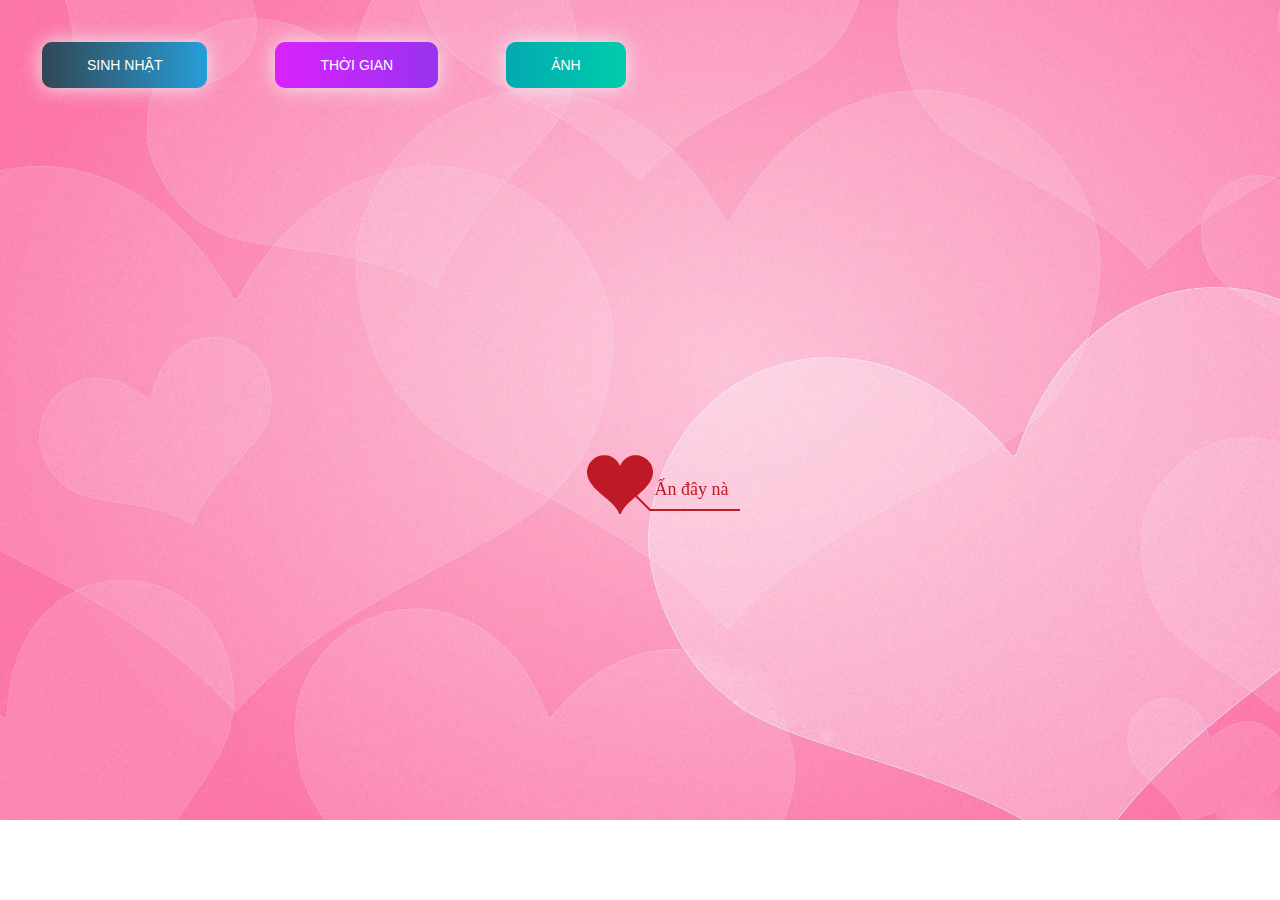
<file: timeline.html>
﻿<!DOCTYPE html PUBLIC "-//W3C//DTD XHTML 1.0 Strict//EN" "http://www.w3.org/TR/xhtml1/DTD/xhtml1-strict.dtd">
<html xml:lang="en" xmlns="http://www.w3.org/1999/xhtml">
<head>
		<meta http-equiv="Content-Type" content="text/html; charset=UTF-8">
		<link rel="icon" type="image/png" href="./img/birthdayCake.png">
        <!-- Tiêu đề của trang dòng thời gian -->
		<title>Thời gian đã trôI qua</title>	    
        <link type="text/css" rel="stylesheet" href="./css/default.css">
        <link rel="stylesheet" href="./css/style.css">
		<script type="text/javascript" src="./js/jquery.min.js"></script>
		<script type="text/javascript" src="./js/jscex.min.js"></script>
		<script type="text/javascript" src="./js/jscex-parser.js"></script>
		<script type="text/javascript" src="./js/jscex-jit.js"></script>
		<script type="text/javascript" src="./js/jscex-builderbase.min.js"></script>
		<script type="text/javascript" src="./js/jscex-async.min.js"></script>
		<script type="text/javascript" src="./js/jscex-async-powerpack.min.js"></script>
		<script type="text/javascript" src="./js/functions.js" charset="utf-8"></script>
		<script type="text/javascript" src="./js/love.js" charset="utf-8"></script>
	    <style type="text/css"></style>

</head>
    <body>
        <div class="buttons">
            <a href="index.html" class="btn btn-bir">Sinh nhật</a>
            <a href="timeline.html" class="btn btn-timeline">thời gian</a>
            <a href="gallery.html" class="btn btn-gallery">Ảnh</a>
        </div>
        <div id="main">
             <div id="wrap">
                <div id="text">
			        <div id="code">
					<!-- 4. CHỈNH SỬA LỜI CHÚC CỦA BẠN TẠI ĐÂY-->
			      <font color="#3500ff"><span class="say">  Sau khoảng 365 ngày thì cũng đến một ngày tương đối đặc biệt</span><br>
						<span class="say">  Đó là ngày gì bạn có biết không ?</span><br>
						<span class="say"></span><br>
						<span class="say">  Hôm nay là ngày sinh nhật lần thứ 17 cụa TRân á</span><br>
						<span class="say">  Không có gì nhiều, xin gửi đến Trân vài lời chúc</span><br>
						<span class="say">  Chúc cho Trân bước sang tuổi mới</span><br>
						<span class="say">với thật nhiều niềm vui, niềm hạnh phúc </span><br>
						<span class="say">bên gia đình và những người thân yêu của mình</span><br>
						<span class="say">  Cũng xin chúc cho Trân ngày càng xin đẹp, học thật tốt<3</span><br>
						<span class="say">để có thể chinh phục được những ước mơ của bản thân</span><br>
						<span class="say">Chúc Trân sinh nhật vui vẽ.</span><br>
						<span class="say"> </span><br>
                        <span class="say"><span class="space"></span> --Happy Birdthday --</span>
			  </font></p>
      </div>
                </div>
                <div id="clock-box">
					<span class="STYLE1"> Thời gian từ lúc bạn được ra đời</span>  <!--Có thể thay đổi chổ này thành số tuổi của người bạn muốn chúc -->
                  <div id="clock"></div>
              </div>
                <canvas id="canvas" width="1100" height="680"></canvas>
            </div>
            
        </div>

    <!-- Phần nhạc -->
    <audio id="player" autoplay loop>
        <source src="./music/music.mp3" type="audio/mp3" />
    </audio>
    <script>
    (function(){
        var canvas = $('#canvas');
		
        if (!canvas[0].getContext) {
            $("#error").show();
            return false;        }

        var width = canvas.width();
        var height = canvas.height();        
        canvas.attr("width", width);
        canvas.attr("height", height);
        var opts = {
            seed: {
                x: width / 2 - 20,
                color: "rgb(190, 26, 37)",
                scale: 2
            },
            branch: [
                [535, 680, 570, 250, 500, 200, 30, 100, [
                    [540, 500, 455, 417, 340, 400, 13, 100, [
                        [450, 435, 434, 430, 394, 395, 2, 40]
                    ]],
                    [550, 445, 600, 356, 680, 345, 12, 100, [
                        [578, 400, 648, 409, 661, 426, 3, 80]
                    ]],
                    [539, 281, 537, 248, 534, 217, 3, 40],
                    [546, 397, 413, 247, 328, 244, 9, 80, [
                        [427, 286, 383, 253, 371, 205, 2, 40],
                        [498, 345, 435, 315, 395, 330, 4, 60]
                    ]],
                    [546, 357, 608, 252, 678, 221, 6, 100, [
                        [590, 293, 646, 277, 648, 271, 2, 80]
                    ]]
                ]] 
            ],
            bloom: {
                num: 700,
                width: 1080,
                height: 650,
            },
            footer: {
                width: 1200,
                height: 5,
                speed: 10,
            }
        }

        var tree = new Tree(canvas[0], width, height, opts);
        var seed = tree.seed;
        var foot = tree.footer;
        var hold = 1;

        canvas.click(function(e) {
            var offset = canvas.offset(), x, y;
            x = e.pageX - offset.left;
            y = e.pageY - offset.top;
            if (seed.hover(x, y)) {
                hold = 0; 
                canvas.unbind("click");
                canvas.unbind("mousemove");
                canvas.removeClass('hand');
            }
        }).mousemove(function(e){
            var offset = canvas.offset(), x, y;
            x = e.pageX - offset.left;
            y = e.pageY - offset.top;
            canvas.toggleClass('hand', seed.hover(x, y));
        });

        var seedAnimate = eval(Jscex.compile("async", function () {
            seed.draw();
            while (hold) {
                $await(Jscex.Async.sleep(10));
            }
            while (seed.canScale()) {
                seed.scale(0.95);
                $await(Jscex.Async.sleep(10));
            }
            while (seed.canMove()) {
                seed.move(0, 2);
                foot.draw();
                $await(Jscex.Async.sleep(10));
            }
        }));

        var growAnimate = eval(Jscex.compile("async", function () {
            do {
    	        tree.grow();
                $await(Jscex.Async.sleep(10));
            } while (tree.canGrow());
        }));

        var flowAnimate = eval(Jscex.compile("async", function () {
            do {
    	        tree.flower(2);
                $await(Jscex.Async.sleep(10));
            } while (tree.canFlower());
        }));

        var moveAnimate = eval(Jscex.compile("async", function () {
            tree.snapshot("p1", 240, 0, 610, 680);
            while (tree.move("p1", 500, 0)) {
                foot.draw();
                $await(Jscex.Async.sleep(10));
            }
            foot.draw();
            tree.snapshot("p2", 500, 0, 610, 680);

            canvas.parent().css("background", "url(" + tree.toDataURL('image/png') + ")");
            canvas.css("background", "#ffe");
            $await(Jscex.Async.sleep(300));
            canvas.css("background", "none");
        }));

        var jumpAnimate = eval(Jscex.compile("async", function () {
            var ctx = tree.ctx;
            while (true) {
                tree.ctx.clearRect(0, 0, width, height);
                tree.jump();
                foot.draw();
                $await(Jscex.Async.sleep(25));
            }
        }));

        var textAnimate = eval(Jscex.compile("async", function () {
		    var together = new Date();
		    var year = 2005, month = 3, day = 14;  // 5. thay đổi ngày tháng năm yêu nhau tại đây hoặc ngày sinh của người mà bạn muốn chúc
		    together.setFullYear(year, month - 1, day); 			
		    together.setHours(0);							
		    together.setMinutes(0);				
		    together.setSeconds(0);					
		    together.setMilliseconds(0);			

		    $("#code").show().typewriter();
            $("#clock-box").fadeIn(500);
            while (true) {
                timeElapse(together);
                $await(Jscex.Async.sleep(1000));
            }
        }));

        var runAsync = eval(Jscex.compile("async", function () {
            $await(seedAnimate());
            $await(growAnimate());
            $await(flowAnimate());
            $await(moveAnimate());

            textAnimate().start();

            $await(jumpAnimate());
        }));

        runAsync().start();
    })();
    </script>
</div>
</body>
</html>
</file>
<file: css/default.css>
body {
    margin: 0;
    padding: 0;
    /* Ảnh nền của trang thứ 2 nếu bạn muốn thay đổi thì nó tại đây */
    background-image: url("../img/9SHW2XH.jpg");
    background-size: cover;
    background-repeat: no-repeat;
    font-size: 14px;
    font-family: "sans-serif", "sans-serif", sans-serif;
    color: #660086;
    overflow: auto;
}
a {
    color: #00ff45;
    font-size: 14px;
    text-decoration: none;
}
#main {
    width: 100%;
}
#wrap {
    position: relative;
    margin: 0 auto;
    width: 1100px;
    height: 680px;
    margin-top: 10px;
}
#text {
    width: 400px;
    height: 425px;
    left: 60px;
    top: 80px;
    position: absolute;
}
#code {
    display: none;
    font-size: 16px;
}
#clock-box {
    position: absolute;
    left: 60px;
    top: 550px;
    font-size: 28px;
    display: none;
}
#clock-box a {
    font-size: 28px;
    text-decoration: none;
}
#clock {
    margin-left: 48px;
}
#clock .digit {
    font-size: 64px;
}
#canvas {
    margin: 0 auto;
    width: 1100px;
    height: 680px;
}
#error {
    margin: 0 auto;
    text-align: center;
    margin-top: 60px;
    display: none;
}
.hand {
    cursor: pointer;
}
#code {
    width: 500px;
    color: #3b6900;
    font-family: cursive;
}
.space {
    margin-right: 150px;
}
</file>
<file: css/style.css>
@import url("https://fonts.googleapis.com/css2?family=Roboto:ital,wght@0,100;0,300;0,400;0,500;0,700;1,300;1,400&display=swap");

html {
    scroll-behavior: smooth;
    font-family: "Roboto", sans-serif;
}

a {
    text-decoration: none;
}

.page__main {
    /* Ảnh nền của trang đầu tiên nếu bạn muốn đổi thì đổi tại đây */
    background-image: url("../img/background.png");
    background-repeat: no-repeat;
    margin: 0;
    padding: 0;
    background-size: cover;
    background-position-y: -18rem;
}
.buttons {
    display: flex;
    column-gap: 3rem;
    padding: 2rem;
}

.btn-bir:hover {
    background-position: right center;
    color: #fff;
    text-decoration: none;
}

.btn-bir {
    background-image: linear-gradient(
        to right,
        #314755 0%,
        #26a0da 51%,
        #314755 100%
    );
    margin: 10px;
    padding: 15px 45px;
    text-align: center;
    text-transform: uppercase;
    transition: 0.5s;
    background-size: 200% auto;
    color: white;
    box-shadow: 0 0 20px #eee;
    border-radius: 10px;
    display: block;
}

.btn-timeline {
    background-image: linear-gradient(
        to right,
        #da22ff 0%,
        #9733ee 51%,
        #da22ff 100%
    );
}
.btn-timeline {
    margin: 10px;
    padding: 15px 45px;
    text-align: center;
    text-transform: uppercase;
    transition: 0.5s;
    background-size: 200% auto;
    color: white;
    box-shadow: 0 0 20px #eee;
    border-radius: 10px;
    display: block;
}

.btn-timeline:hover {
    background-position: right center; 
    color: #fff;
    text-decoration: none;
}

.btn-gallery {
    background-image: linear-gradient(
        to right,
        #02aab0 0%,
        #00cdac 51%,
        #02aab0 100%
    );
}
.btn-gallery {
    margin: 10px;
    padding: 15px 45px;
    text-align: center;
    text-transform: uppercase;
    transition: 0.5s;
    background-size: 200% auto;
    color: white;
    box-shadow: 0 0 20px #eee;
    border-radius: 10px;
    display: block;
}

.btn-gallery:hover {
    background-position: right center; /* change the direction of the change here */
    color: #fff;
    text-decoration: none;
}

.cover {
    width: 240px;
    height: 240px;
   
    box-shadow: 0 0 30px #eee;
    position: absolute;
    margin-top: 3rem;
    left: calc(50% - 100px);
  
    border-radius: 120px;
    border: 5px solid rgb(255, 17, 0);
}
</file>
